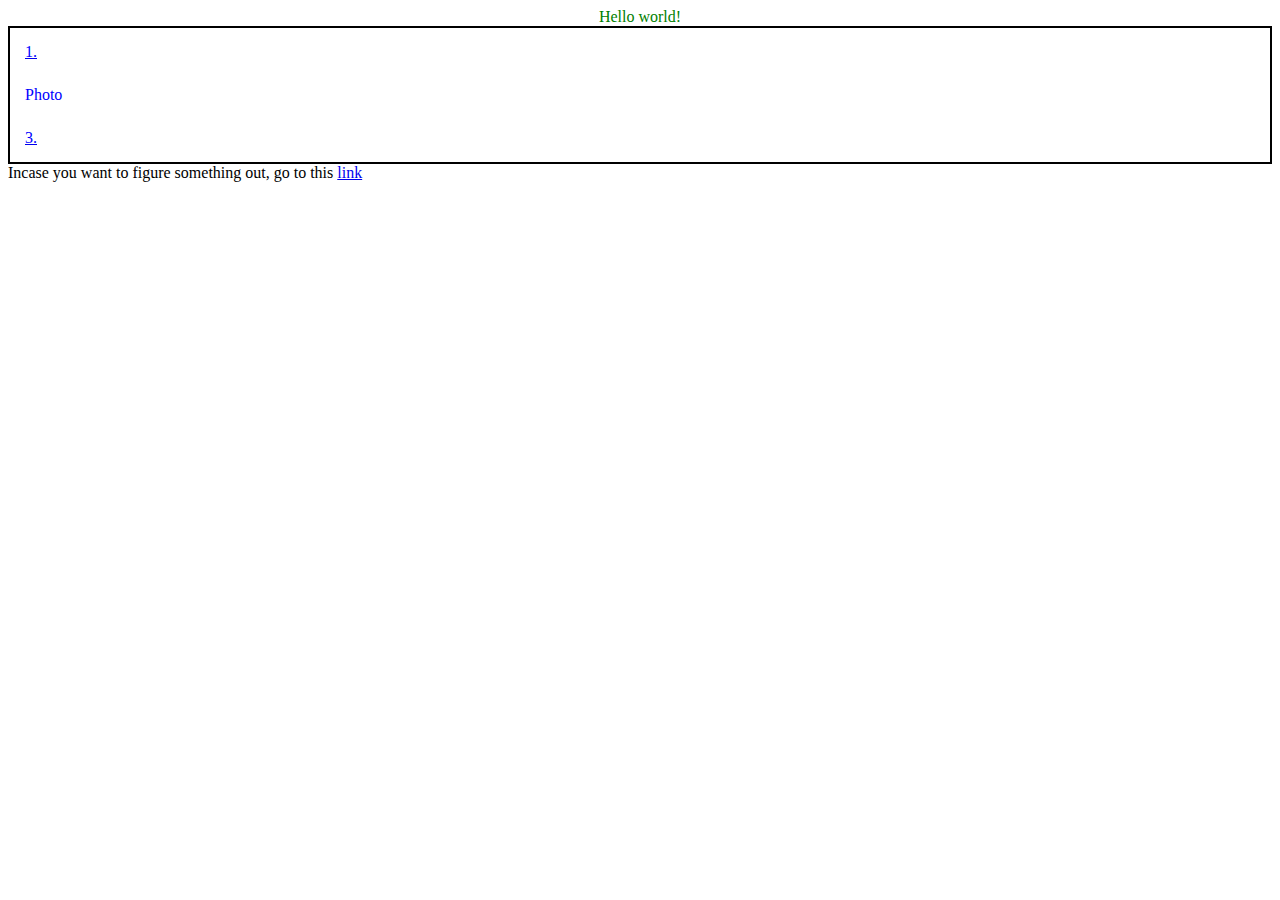
<file: index.html>
<html>

 <head>
    <title>My Website </title>
    <!-- Latest compiled and minified CSS -->
    <link rel="stylesheet" href="https://maxcdn.bootstrapcdn.com/bootstrap/3.3.5/css/bootstrap.min.css" integrity="sha512-dTfge/zgoMYpP7QbHy4gWMEGsbsdZeCXz7irItjcC3sPUFtf0kuFbDz/ixG7ArTxmDjLXDmezHubeNikyKGVyQ==" crossorigin="anonymous">
    <link rel="stylesheet" type="text/css" href="
    /index.css">
    <script src="//code.jquery.com/jquery-1.11.3.min.js"></script>
    <script src="/index.js"></script>
 </head>

 <body>
    <div class = "button" id="page-title"> Hello world! </div>
    <div class = "row" id="my-life"> 
        <div class = "col-lg-4 col-lg-12 col-md-6">
            <a href="transcript.html">
                <div class="life-elem"> 1. </div>
            </a>
        </div>
        <div class = "col-lg-4 col-lg-12 col-md-6">
        <a>
            <div id="photos" class="life-elem"> Photo </div>
        </a>
        </div>
        <div class = "col-lg-4 col-lg-12 col-md-6">
        <a href="termproject.html">
            <div class="life-elem"> 3. </div>
        </a>
        </div>
    </div>
    Incase you want to figure something out, go to this <a href="https://www.google.com/">link</a>

 </body>

</html>
</file>
<file: index.css>
#page-title {
    text-align: center;
    color: green;
}

#my-life {
    border-width: 2px;
    border-color: black;
    border-style: solid;
}

.life-elem {
    color: blue;
    padding: 10px;
    margin: 5px;
}

.life-elem:hover {
    background-color: black;
    color: white;
    cursor: pointer;
}
</file>
